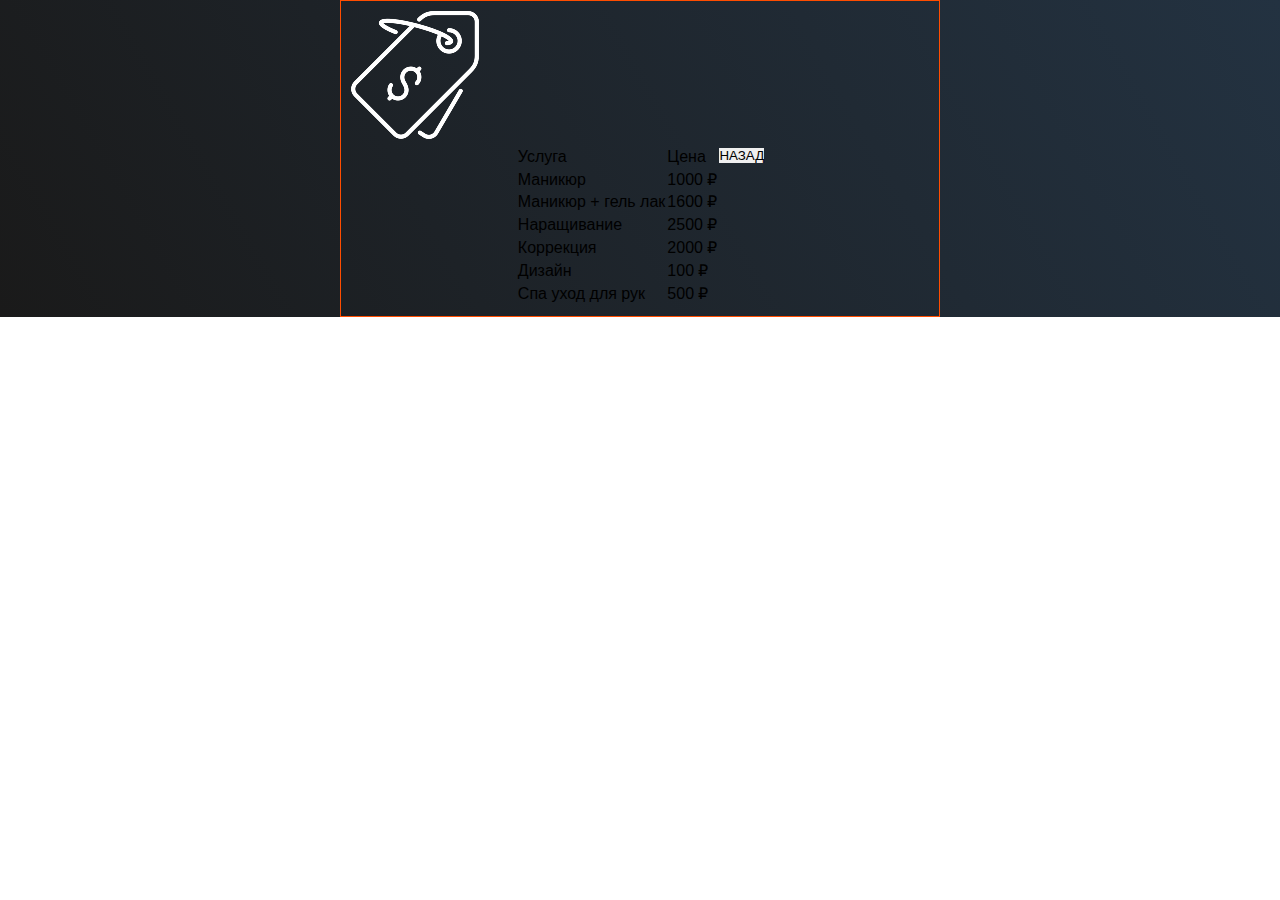
<file: services.html>
<!DOCTYPE html>
<html lang="en">
  <head>
    <meta charset="UTF-8" />
    <meta http-equiv="X-UA-Compatible" content="IE=edge" />
    <meta name="viewport" content="width=device-width, initial-scale=1.0" />
    <link rel="stylesheet" href="css/main.css" />
    <title>YuliaBruhanova</title>
  </head>
  <body>
    <div class="wrapper">
      <div class="container">
        <div class="img_top_page">
          <img src="img/price.svg" alt="price" class="img" />
        </div>
        <main class="main">
          <div class="card_services">
            <table>
              <tr>
                <td>Услуга</td>
                <td>Цена</td>
              </tr>
              <tr>
                <td>Маникюр</td>
                <td>1000 ₽</td>
              </tr>
              <tr>
                <td>Маникюр + гель лак</td>
                <td>1600 ₽</td>
              </tr>
              <tr>
                <td>Наращивание</td>
                <td>2500 ₽</td>
              </tr>
              <tr>
                <td>Коррекция</td>
                <td>2000 ₽</td>
              </tr>
              <tr>
                <td>Дизайн</td>
                <td>100 ₽</td>
              </tr>
              <tr>
                <td>Спа уход для рук</td>
                <td>500 ₽</td>
              </tr>
            </table>
          </div>
          <div class="back_button">
            <button class="btn" onclick="window.location.href = 'index.html';">НАЗАД</button>
          </div>
        </main>
      </div>
    </div>
  </body>
</html>
</file>
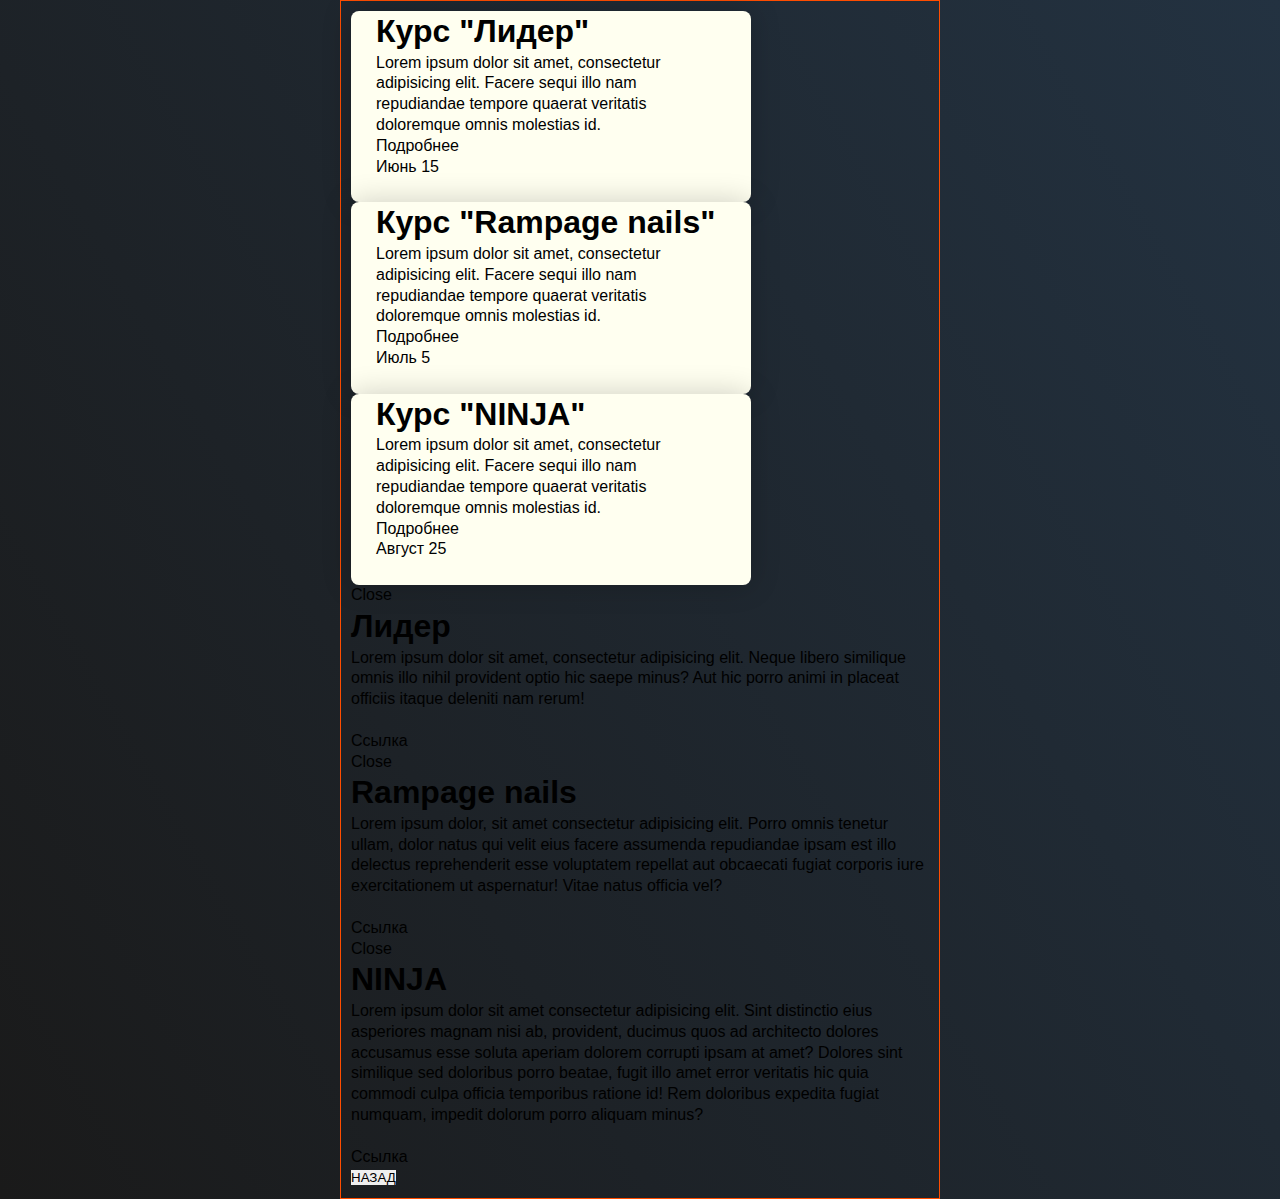
<file: сourses.html>
<!DOCTYPE html>
<html lang="en">
  <head>
    <meta charset="UTF-8" />
    <meta http-equiv="X-UA-Compatible" content="IE=edge" />
    <meta name="viewport" content="width=device-width, initial-scale=1.0" />
    <link rel="stylesheet" href="css/main.css" />
    <title>YuliaBruhanova</title>
  </head>
  <body>
    <div class="wrapper">
      <div class="container">
        <!-- <div class="img_top_page">
          <img src="img/cours.png" class="img" alt="courses" />
        </div> -->
        <!-- Cours CARD -->
        <div class="container__card">
          <div class="parent">
            <div class="card">
              <div class="content-box">
                <h1 class="card-title">Курс "Лидер"</h1>
                <p class="card-content">
                  Lorem ipsum dolor sit amet, consectetur adipisicing elit. Facere sequi illo nam repudiandae tempore quaerat veritatis doloremque omnis
                  molestias id.
                </p>
                <span class="see-more"><a href="#open-modal-blue" class="see-more">Подробнее</a></span>
              </div>
              <div class="date-box">
                <span class="month">Июнь</span>
                <span class="date">15</span>
              </div>
            </div>
          </div>

          <div class="parent card2">
            <div class="card">
              <div class="content-box">
                <h1 class="card-title">Курс "Rampage nails"</h1>
                <p class="card-content">
                  Lorem ipsum dolor sit amet, consectetur adipisicing elit. Facere sequi illo nam repudiandae tempore quaerat veritatis doloremque omnis
                  molestias id.
                </p>
                <span class="see-more"><a href="#open-moda-red" class="see-more">Подробнее</a></span>
              </div>
              <div class="date-box">
                <span class="month">Июль</span>
                <span class="date">5</span>
              </div>
            </div>
          </div>

          <div class="parent card3">
            <div class="card">
              <div class="content-box">
                <h1 class="card-title">Курс "NINJA"</h1>
                <p class="card-content">
                  Lorem ipsum dolor sit amet, consectetur adipisicing elit. Facere sequi illo nam repudiandae tempore quaerat veritatis doloremque omnis
                  molestias id.
                </p>
                <span class="see-more"><a href="#open-modal-green" class="see-more">Подробнее</a></span>
              </div>
              <div class="date-box">
                <span class="month">Август</span>
                <span class="date">25</span>
              </div>
            </div>
          </div>
        </div>
        <!-- Modal window Курс-Лидер -->
        <div id="open-modal-blue" class="modal-window">
          <div>
            <a href="#" title="Close" class="modal-close">Close</a>
            <h1>Лидер</h1>
            <div>
              Lorem ipsum dolor sit amet, consectetur adipisicing elit. Neque libero similique omnis illo nihil provident optio hic saepe minus? Aut hic porro
              animi in placeat officiis itaque deleniti nam rerum!
            </div>
            <br />
            <a href="#" target="_blank">Ссылка</a>
          </div>
        </div>
        <!-- Modal window Курс-Rampage nails -->
        <div id="open-moda-red" class="modal-window">
          <div>
            <a href="#" title="Close" class="modal-close">Close</a>
            <h1>Rampage nails</h1>
            <div>
              Lorem ipsum dolor, sit amet consectetur adipisicing elit. Porro omnis tenetur ullam, dolor natus qui velit eius facere assumenda repudiandae ipsam
              est illo delectus reprehenderit esse voluptatem repellat aut obcaecati fugiat corporis iure exercitationem ut aspernatur! Vitae natus officia vel?
            </div>
            <br />
            <a href="#" target="_blank">Ссылка</a>
          </div>
        </div>
        <!-- Modal window Курс-NINJA -->
        <div id="open-modal-green" class="modal-window">
          <div>
            <a href="#" title="Close" class="modal-close">Close</a>
            <h1>NINJA</h1>
            <div>
              Lorem ipsum dolor sit amet consectetur adipisicing elit. Sint distinctio eius asperiores magnam nisi ab, provident, ducimus quos ad architecto
              dolores accusamus esse soluta aperiam dolorem corrupti ipsam at amet? Dolores sint similique sed doloribus porro beatae, fugit illo amet error
              veritatis hic quia commodi culpa officia temporibus ratione id! Rem doloribus expedita fugiat numquam, impedit dolorum porro aliquam minus?
            </div>
            <br />
            <a href="#" target="_blank">Ссылка</a>
          </div>
        </div>
        <!-- Back button -->
        <div class="back_button">
          <button class="btn" onclick="window.location.href = 'index.html';">НАЗАД</button>
        </div>
      </div>
    </div>
  </body>
</html>
</file>
<file: css/main.css>
/*-------------------------- RESET --------------------------*/
*{
  margin: 0;
  padding: 0;
  box-sizing: border-box;
  border: none;
}

/*-------------------------- variables --------------------------*/
:root {
  --shadow: 0px 0px 20px 8px rgba(255, 255, 255, 0.3);
  --background_8: linear-gradient(60deg, #1a1a1a 0%, #233241 100%);
  --background_7: linear-gradient(60deg, rgb(5, 174, 246)0%, #05bff7 100%);
  --background_6: linear-gradient(to right bottom, #d16ba5, #c777b9, #ba83ca, #aa8fd8, #9a9ae1, #8aa7ec, #79b3f4, #69bff8, #52cffe, #41dfff, #46eefa, #5ffbf1);
  --shadow_logo: rgb(0, 102, 255) 0px 20px 60px 0px, rgb(0, 200, 255) 0px 18px 36px -18px;
  --shadow_modal: rgba(255, 255, 255, 0.5) 0px 0px 3px 0px;
  --filter: hue-rotate(60deg);
  --text_color: #fff;
  --item_color: #fffff0;
}

/*-------------------------- SETTINGS --------------------------*/
html {
  font-size: 16px;
}
a {
  color: inherit;
  text-decoration: none;
}
body {
  font-family: system-ui, -apple-system, BlinkMacSystemFont, "Segoe UI", Roboto, Oxygen, Ubuntu, Cantarell, "Open Sans", "Helvetica Neue", sans-serif;
  font-family: "Roboto", sans-serif;
  line-height: 1.3;
  text-decoration: none;
  background: var(--background_8);
  background-repeat: no-repeat;
}

/* .header{
  border: 2px solid rgb(0, 255, 60);
}
.main{
  border: 2px solid rgb(0, 106, 255);
}
.icons{
  border: 2px solid rgb(132, 0, 255);
} */
.container{
  border: 1px solid rgb(255, 77, 0);
}
.footer{
  border: 2px solid rgb(225, 255, 0);
}

/*-------------------------- ADAPTIVE --------------------------*/
.container {
  max-width: 600px; /* Максимальная ширина контейнера, чтобы избежать слишком широкого контента на больших экранах */
  margin: 0 auto;
  height: 100%;
  padding: 10px;
}
/*-------------------------- STANDART --------------------------*/
.header{
  display: flex;
  justify-content: center;
  align-items: center;
  padding: 33px 9%;
  z-index: 1000;
  margin-bottom: 30px;
}

.main{
  display: flex;
  justify-content: center
}
.card{
  padding: 0px 25px 25px 25px;
  max-width: 400px;
  background-color: var(--item_color);
  border-radius: 8px;
  box-shadow: 0px 0px 30px 0px rgba(0, 0, 0, 0.2);
  margin-bottom: 30px 10px 30px 10px;
}
.ch2{
  margin: 20px 0;
}

.avablog{
  display: flex;
  flex-direction: column;
  align-items: center;
}

.redline{
  border-left: 5px solid red;
  height: 30px;
  border-radius: 50px;
  margin-right: 0.5rem;
}
.logo{
  font-size: 30px;
  font-weight: 700;
  color: var(--text_color);
}

.navbar{
  display: flex;
}
.navbar a {
  font-size: 15px;
  font-weight: 600;
  margin-left: 60px;
  border-bottom: 4px solid transparent;
  transition: all .55s ease;
  border-radius: 5px;
  color: var(--text_color);
}

.navbar a:hover{
  border-bottom: 4px solid white;
}

.footer{
  display: flex;
  justify-content: space-between;
  max-width: 400px;
  margin: 0 auto;
}

.footer i{
  color: white;
  font-size: 48px;
}

/*-------------------------- @MEDIA--------------------------*/
@media(max-width: 450px){
  .container{
  }
}
</file>
